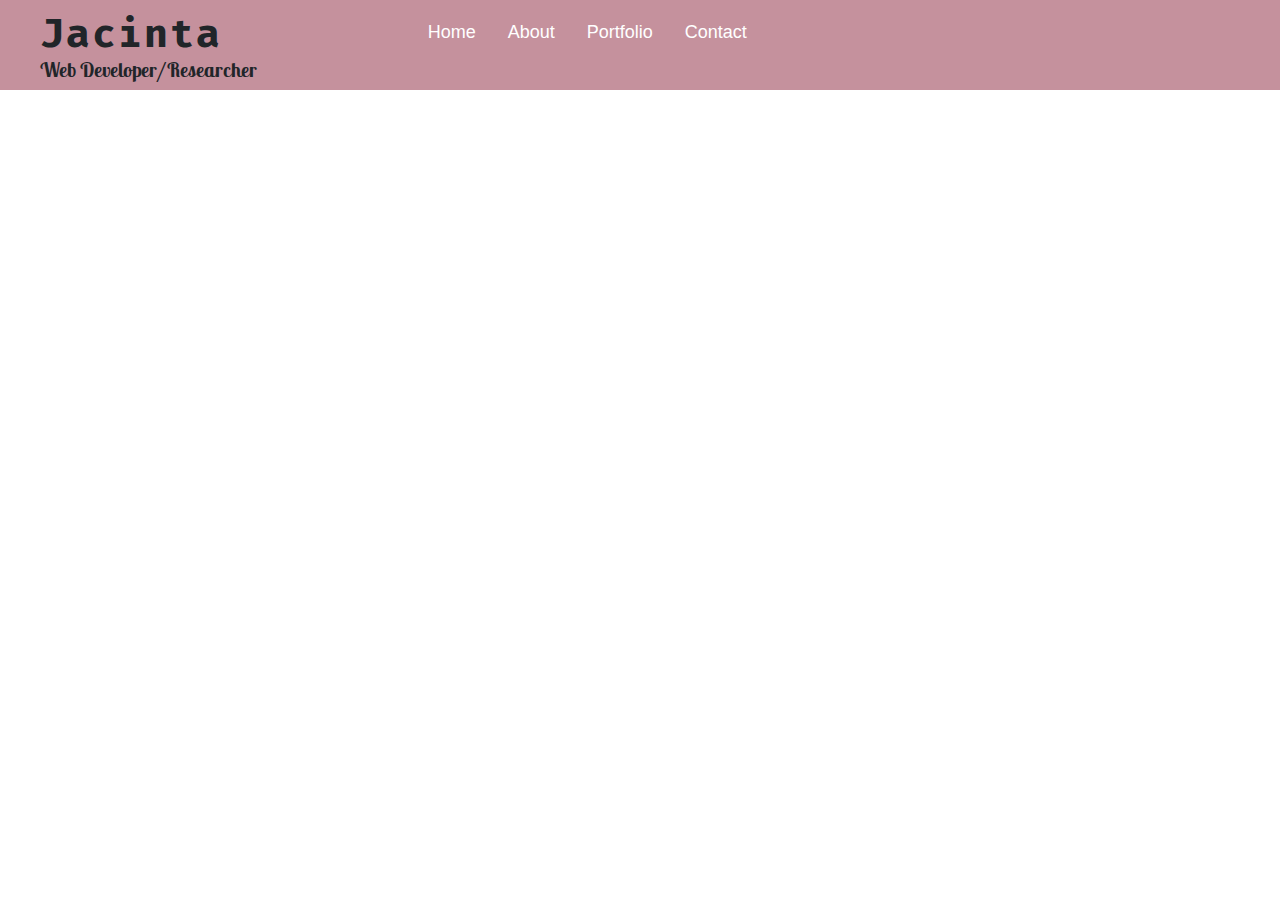
<file: index.html>
<!DOCTYPE html>
<html lang="en">

<head>
    <!-- Required meta tags -->
    <meta charset="utf-8">
    <meta name="viewport" content="width=device-width, initial-scale=1, shrink-to-fit=no">

    <title>My Portfolio Website</title>
    <!-- Bootstrap CSS -->
    <link rel="stylesheet" href="https://maxcdn.bootstrapcdn.com/bootstrap/4.0.0-alpha.6/css/bootstrap.min.css">
    <link rel="stylesheet" href="style.css">
    <link href="https://fonts.googleapis.com/css?family=Crete+Round|Fira+Mono|Lobster+Two|Oxygen+Mono|Puritan|Titillium+Web" rel="stylesheet">
<!-- <link rel="icon" href="/favicon.ico" type="image/x-icon"> -->
</head>

<body>
    <div class="container-fluid container-fullwidth">
        <header id = "site-header">
            <div class="row">
                <div class="col-md-4 brand-align">
                    <h1 class="navbar-brand">Jacinta</h1>
                    <h1 id="profile"> Web Developer/Researcher</h1>
                </div>
                <div class="col-md-8 nav-align">
                    <nav class="nav">
                            <a class="nav-link " href="index.html">Home</a>
                            <a class="nav-link" href="about.html">About</a>
                            <a class="nav-link" href="portfolio.html">Portfolio</a>
                            <a class="nav-link" href="contact.html">Contact</a>
                    </nav>
                </div>
            </div>
        </header>

        <div class="bk-image">
                        <!-- <img class= "img-responsive" src="images/cloud.jpg" alt=""> -->
                    </div>
                    <div class="row">
                        <div class="">
                        <!-- <img src="images/snowfall.jpg" alt="..."> -->

                </div>
            </div>

        </div>
    </div>
                
        <!-- <a class="fieldimg" href=""> -->
        <!-- <img class="img-fluid" src="http://madebyfieldwork.com/images/home/header-illustration.png" alt="fieldwork"> -->
    <!-- </a> -->
    <!-- <div class= "home-page-wrapper">
    <div class= "home-page-inner">
            <div class="home-page-intro"> -->
                <!-- <h1>Hello</h1>
                <p>I am sooooooooooooo</p> -->
            </div>
            </div>
        </div>

    <!-- <footer>
    <p>I rep <img src="http://thehashhub.com/wp-content/uploads/2017/05/TheHashHubBGremoved.png" width="40px" height="30px" alt=""></p>
    </footer> -->

    <!-- jQuery first, then Tether, then Bootstrap JS. -->
    <!-- <script src="https://  nn   yvvcode.jquery.com/jquery-3.1.1.slim.min.js"></script>
    <script src="https://cdnjs.cloudflare.com/ajax/libs/tether/1.4.0/js/tether.min.js"></script>
    <script src="https://maxcdn.bootstrapcdn.com/bootstrap/4.0.0-alpha.6/js/bootstrap.min.js"></script> -->
<script src="index.js"></script>

</body>

</html>
</file>
<file: style.css>
nav {
	width: 100%;
	float: right;
	overflow: visible;
	margin: 5px 50px 0px 45px;
	padding-top: 10px;
	font-size: 18px;
}

header {
	position: relative;
	background-color: #c5919d;
	padding-left: 40px;
	padding-right: 5px;
	/* margin: 0px 0px 0px 0px; */
}

header nav a {
	text-decoration: none;
	line-height: 1em;
	display: block;
	float: right;
	color: #ffffff;
}

div.bk-image {
	background-image: url("http://images.freeimages.com/images/large-previews/047/headed-down-1400175.jpg");
	background-size: cover;
	background-repeat: no-repeat;
	background-position: center;
}

/* .img-style {
	border-bottom-left-radius: 50px;
	border-top-left-radius: 50px;
	border-top-right-radius: 50px;
	border-top-left-radius: 50px;
} */
#site-header {
	/* width: 100%; */
}

.brand-align {
	line-height: 22px;
}

.nav-align {
}

.nav-color {
	color: #ffffff;
}

.container-fullwidth {
	padding-left: 0;
	padding-right: 0;
}

.navbar-brand {
	font-size: 40px;
	font-family: 'Fira Mono', monospace;
	font-weight: bold;
	letter-spacing: 2px;
	margin-top: 18px;
}

#profile {
	font-size: 20px;
	font-family: 'Lobster Two', cursive;
	font-weight: bold;
}

/* .intro{
    
} */

/* **************************************contact page style**************************************** */
.contact-page {
	background-color: #e0ffff;
}

.contact-nav {
	padding: 0px;
	margin: auto;
}

form {
	width: 600px;
	padding: 20px 10px 10px 10px;
	margin: 0px auto;
	box-shadow: 0px 10px 15px 3px;
	border-radius: 5px;
}

form #message {
	width: 100%;
	border-radius: 5px;
	background: #d6d6d6;
}

form input {
	width: 100%;
	border-radius: 5px;
	height: 40px;
	background: #d6d6d6;
}

.page-heading {
	text-align: center;
	/* margin: 50px; */
	padding-top: 30px;
	color: #db484b;
}

footer {
	padding: 15px 20px 5px 20px;
	background: #0b0b1a;
	font-family: 'Crete Round', serif;
	font-size: 20px;
	/* text-decoration: right; */
}

footer {
	color: whitesmoke;
}

/* .nav-link{
    margin: 12px 5px 0px 0px;
    
}
.nav-item{
    margin: 0px 0px 0px 0px;
}

/* .pageheader{
    background-color: #E0FFFF;
    border: 10px;
    float: left;
    margin: 0px -15px 0px 15px;
    
}  */

/*font-family: 'Titillium Web', 
font-family: 'Lobster Two', cursive;
font-family: 'Oxygen Mono', monospace;
font-family: 'Fira Mono', monospace;
sans-serif;
font-family: 'Crete Round', serif;

*/
</file>
